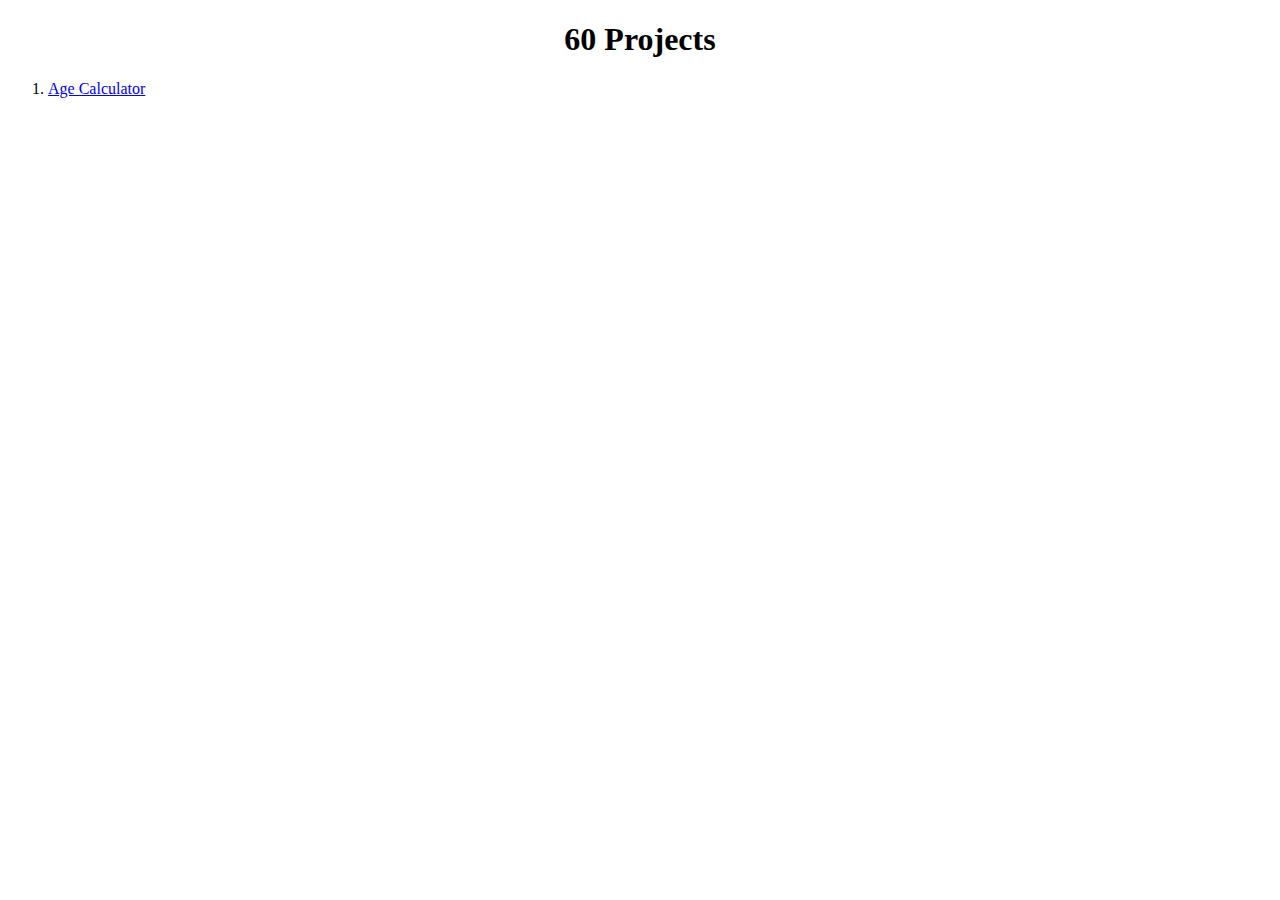
<file: index.html>
<!DOCTYPE html>
<html lang="en">
<head>
    <meta charset="UTF-8">
    <meta http-equiv="X-UA-Compatible" content="IE=edge">
    <meta name="viewport" content="width=device-width, initial-scale=1.0">
    <title>60 Projects</title>
</head>
<style>
    h1 {
        text-align: center;
        font-weight: bold;
    }


</style>
<body>
    <h1>60 Projects</h1>
    <div class="container">
        <ol type="1">
            <li><a href="01-age-calculator/index.html">Age Calculator</a></li>
        </ol>
    </div>

    
</body>
</html>
</file>
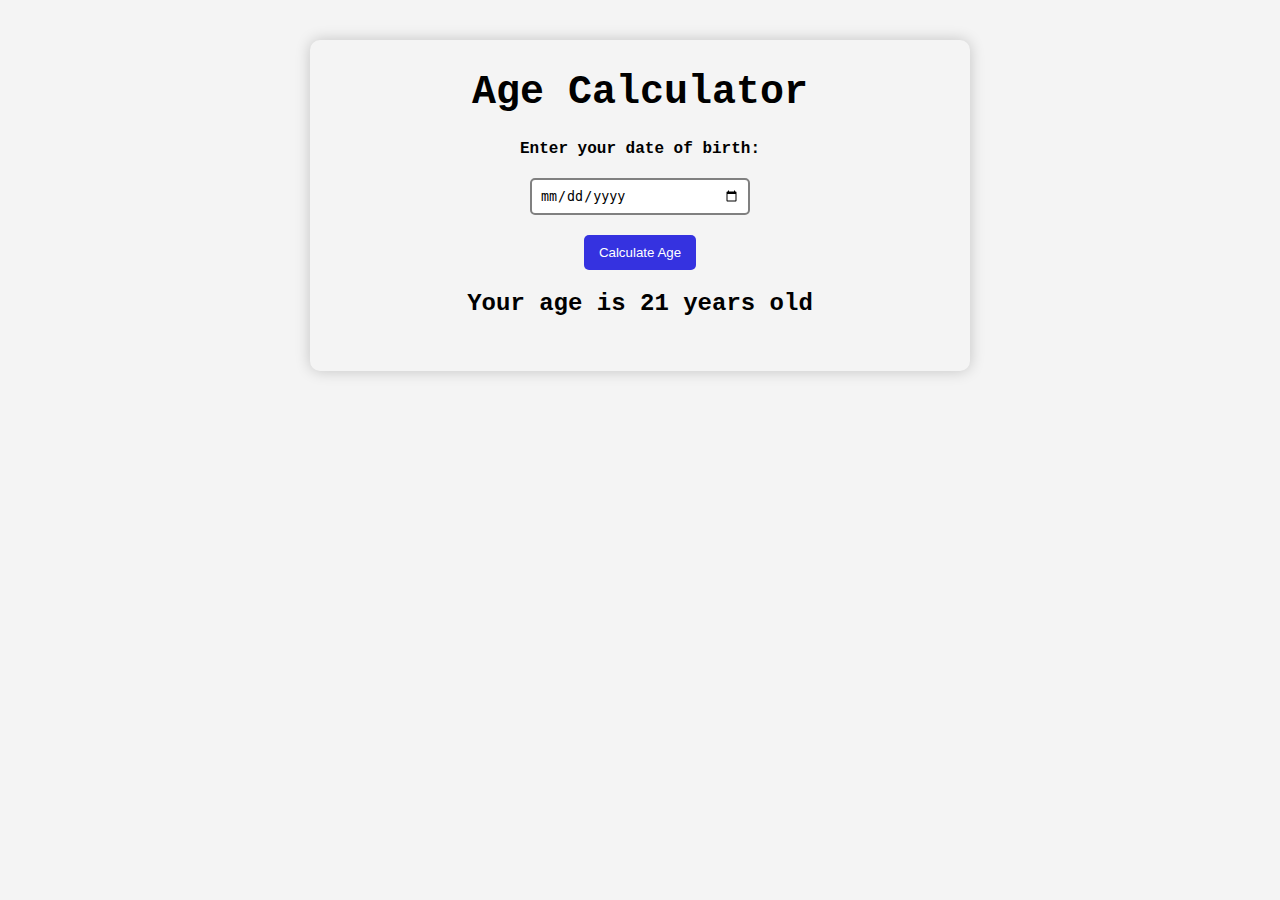
<file: 01-age-calculator/index.html>
<!DOCTYPE html>
<html lang="en">
<head>
    <meta charset="UTF-8">
    <meta http-equiv="X-UA-Compatible" content="IE=edge">
    <meta name="viewport" content="width=device-width, initial-scale=1.0">
    <link rel="stylesheet" href="style.css">
    <title>Age Calculator</title>
</head>
<body>
    <div class="container">
        <h1>Age Calculator</h1>
        <div class="form">
            <label for="birthday">Enter your date of birth:</label>
            <input type="date" name="birthday" id="birthday">
            <button id="btn">Calculate Age</button>
            <p id="result">Your age is 21 years old</p>
        </div>
    </div>

    <script src="script.js"></script>
</body>
</html>
</file>
<file: 01-age-calculator/style.css>
body {
    margin: 0;
    padding: 20px;
    font-family: 'Montserrat', Courier, monospace;
    background-color: #f4f4f4;
}

.container {
    background-color: rgb(224, 220, 220)f;
    box-shadow: 0 0 15px rgba(0, 0, 0, 0.2);
    padding: 30px;
    max-width: 600px;
    margin: 0 auto;
    border-radius: 10px;
    margin-top: 20px;
}

h1 {
    font-size: 40px;
    text-align: center;
    margin-top: 0;
    margin-bottom: 25px;
}

.form {
    display: flex;
    flex-direction: column; 
    align-items: center;
}

label {
    font-weight: bold;
    margin-bottom: 20px;
}

input {
    padding: 8px;
    border: 2px solid gray;
    border-radius: 5px;
    width: 100%;
    max-width: 200px;
}

button {
    background-color: rgb(53, 50, 224);
    color: white;
    border: none;
    padding: 10px 15px;
    border-radius: 5px;
    margin-top: 20px;
    cursor: pointer;
    transition: background-color 0.5s ease;

}

button:hover {
    background-color: blueviolet;
}

#result {
    margin-top: 20px;
    font-size: 24px;
    font-weight: bold;
}
</file>
